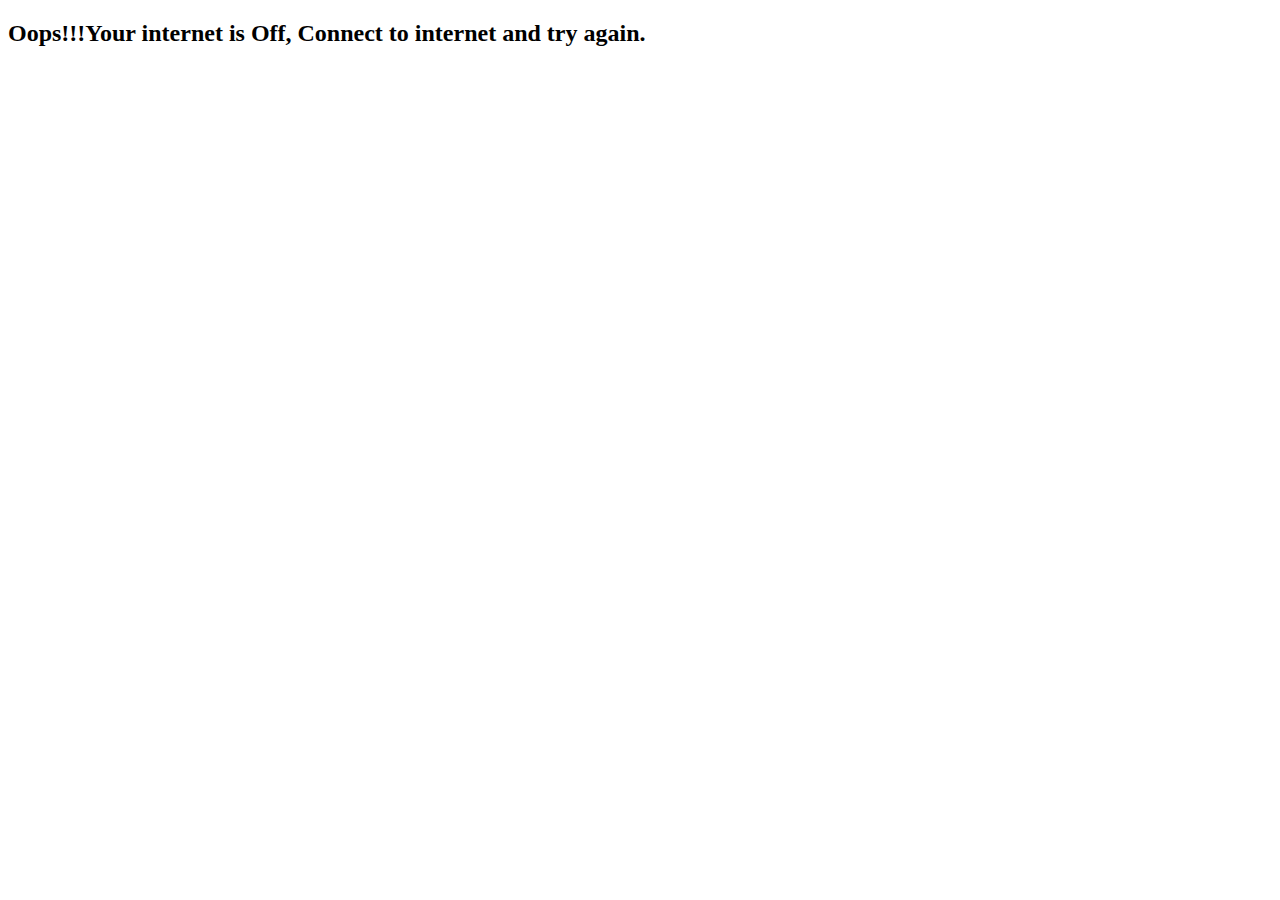
<file: offline.html>
<!DOCTYPE html>
<html lang="en">
	<head>
		<meta charset="UTF-8" />
		<meta http-equiv="X-UA-Compatible" content="IE=edge" />
		<meta name="viewport" content="width=device-width, initial-scale=1.0" />
		<title>Offline Site</title>
	</head>
	<body>
		<h2>
			Oops!!!Your internet is Off, Connect to internet and try again.
		</h2>
	</body>
</html>
</file>
